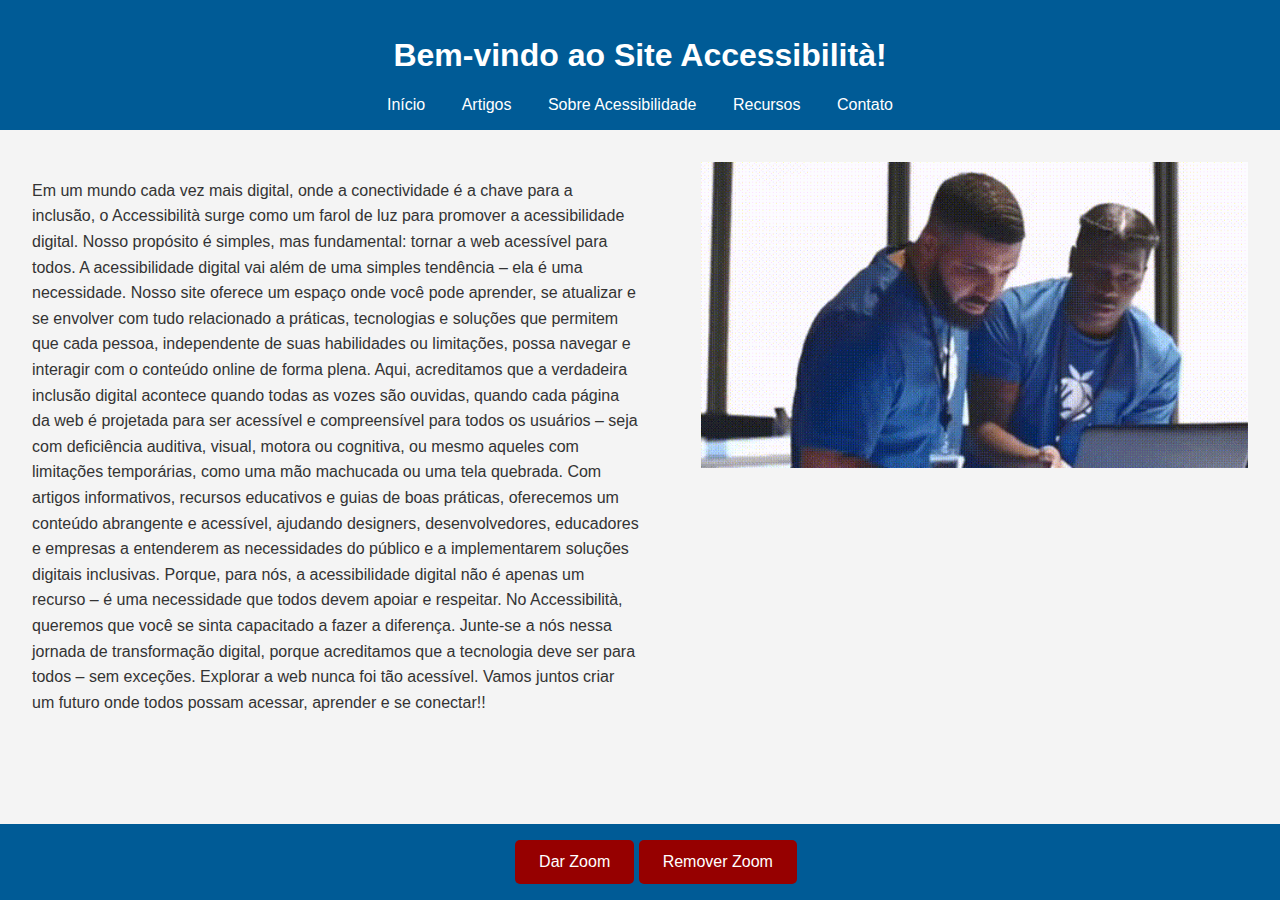
<file: index.html>
<!DOCTYPE html>
<html lang="pt-BR">
<head>
  <meta charset="UTF-8">
  <meta name="viewport" content="width=device-width, initial-scale=1.0">
  <title>Site sobre Acessibilidade</title>
  <link rel="stylesheet" href="../CSS/styles.css">
  <script src="js/script.js" defer></script>
</head>
<body>
  <header>
    <h1>Bem-vindo ao Site Accessibilità!</h1>
    <nav>
      <ul>
        <li><a href="index.html">Início</a></li>
        <li><a href="artigos.html">Artigos</a></li>
        <li><a href="acessibilidade.html">Sobre Acessibilidade</a></li>
        <li><a href="recursos.html">Recursos</a></li>
        <li><a href="contato.html">Contato</a></li>
      </ul>
    </nav>
  </header>
  <main>
    <div class="content-container">
      <p>Em um mundo cada vez mais digital, onde a conectividade é a chave para a inclusão, o Accessibilità surge como um farol de luz para promover a acessibilidade digital. Nosso propósito é simples, mas fundamental: tornar a web acessível para todos.
        A acessibilidade digital vai além de uma simples tendência – ela é uma necessidade. Nosso site oferece um espaço onde você pode aprender, se atualizar e se envolver com tudo relacionado a práticas, tecnologias e soluções que permitem que cada pessoa, independente de suas habilidades ou limitações, possa navegar e interagir com o conteúdo online de forma plena.
        Aqui, acreditamos que a verdadeira inclusão digital acontece quando todas as vozes são ouvidas, quando cada página da web é projetada para ser acessível e compreensível para todos os usuários – seja com deficiência auditiva, visual, motora ou cognitiva, ou mesmo aqueles com limitações temporárias, como uma mão machucada ou uma tela quebrada.
        Com artigos informativos, recursos educativos e guias de boas práticas, oferecemos um conteúdo abrangente e acessível, ajudando designers, desenvolvedores, educadores e empresas a entenderem as necessidades do público e a implementarem soluções digitais inclusivas. Porque, para nós, a acessibilidade digital não é apenas um recurso – é uma necessidade que todos devem apoiar e respeitar.
        No Accessibilità, queremos que você se sinta capacitado a fazer a diferença. Junte-se a nós nessa jornada de transformação digital, porque acreditamos que a tecnologia deve ser para todos – sem exceções.
        Explorar a web nunca foi tão acessível. Vamos juntos criar um futuro onde todos possam acessar, aprender e se conectar!!</p>
      <img src="imagens\drake-notebook.gif" alt="Imagem ilustrativa sobre acessibilidade" class="large-image">
    </div>
  </main>
  <footer>
    <button onclick="aumentarFonte()">Dar Zoom</button>
    <button onclick="diminuirFonte()">Remover Zoom</button>
  </footer>
</body>
</html>
</file>
<file: CSS/styles.css>
body {
  font-family: Arial, sans-serif;
  background-color: #f4f4f4;
  color: #333;
  margin: 0;
  padding: 0;
  font-size: 1rem; 
}

header {
  background: #005b96;
  color: white;
  padding: 1rem 0;
  text-align: center;
}

nav ul {
  list-style: none;
  padding: 0;
  margin: 0;
  text-align: center; 
}

nav ul li {
  display: inline-block; 
  margin: 0 1rem;
}

nav ul li a {
  color: white;
  text-decoration: none;
  font-size: 1rem; 
}

main {
  padding: 2rem; 
}

.content-container {
  display: flex;
  justify-content: space-between; 
  align-items: flex-start; 
  gap: 2rem; 
}

p {
  flex: 1; 
  max-width: 50%; 
  line-height: 1.6; 
}

.large-image {
  max-width: 45%; 
  height: auto; 
  object-fit: cover; 
}


footer {
  background-color: #005b96;
  color: white;
  text-align: center;
  padding: 1rem;
  position: absolute; 
  width: 100%;
  bottom: 0;
}

button {
  padding: 0.8rem 1.5rem; 
  font-size: 1rem;
  cursor: pointer;
  border: none;
  background-color: #960000;
  color: white;
  border-radius: 5px;
  transition: all 0.3s ease;
}

button:hover {
  background-color: #ffffff;
  transform: scale(1.1);
  box-shadow: 0px 4px 10px rgba(0, 0, 0, 0.2);
  color: black;
}

button:active {
  transform: scale(1.05);
}

@media (max-width: 600px) {
  nav ul li {
    display: block; 
    margin-bottom: 1rem;
  }

  button {
    width: 100%; 
    padding: 1rem; 
  }

  main {
    padding: 1rem; 
  }
}

@media (max-width: 768px) {
  nav ul li {
    margin: 0 0.5rem;
  }

  button {
    width: 100%;
  }
}

@media (min-width: 769px) {
  button {
    width: auto;
  }
}
</file>
